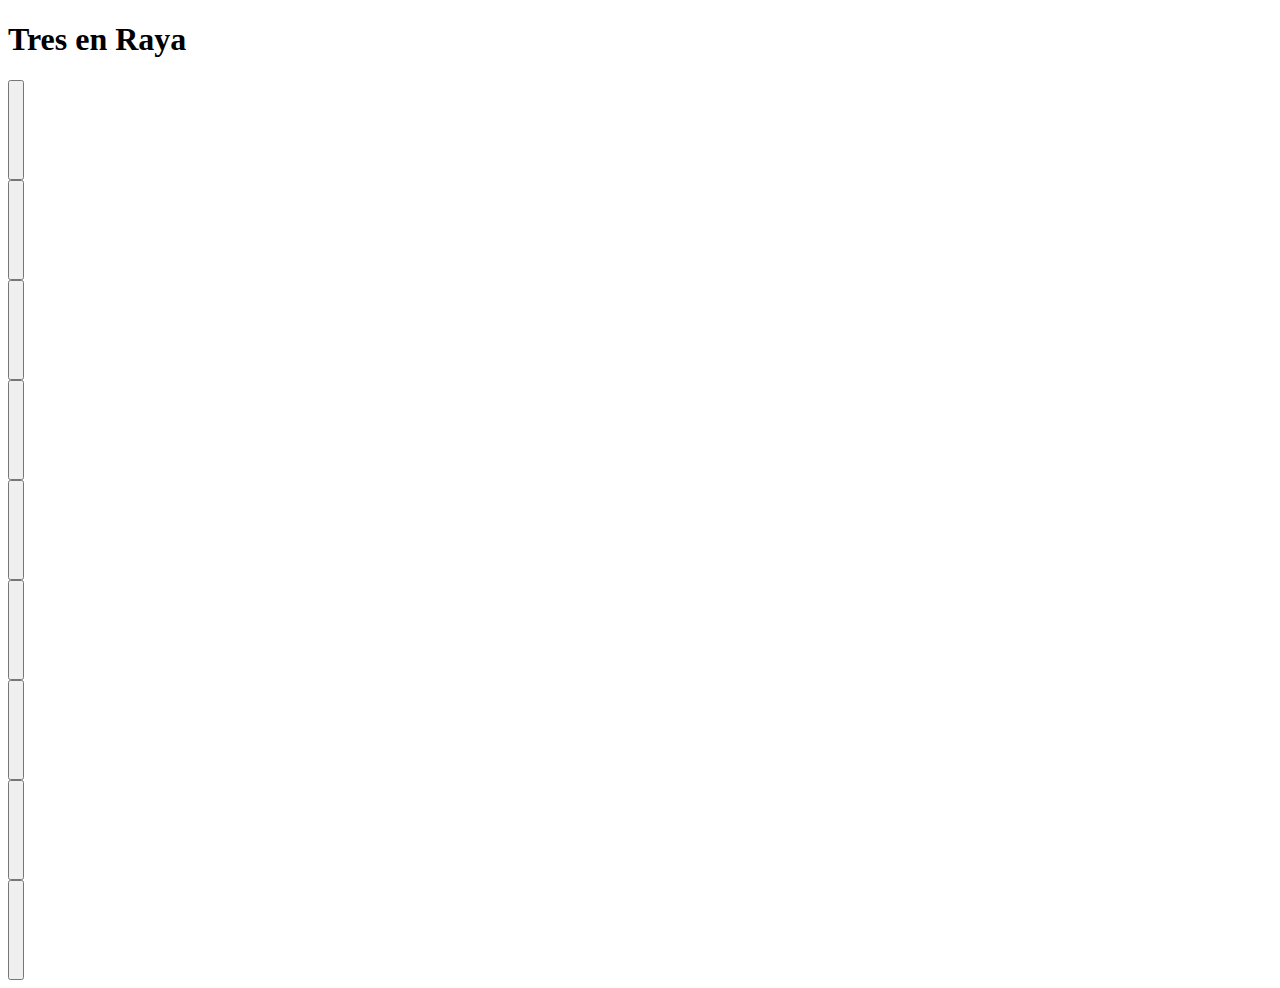
<file: ejercicio9/index.html>
<!-- index.html -->
<!DOCTYPE html>
<html lang="es">
<head>
  <meta charset="UTF-8" />
  <meta name="viewport" content="width=device-width, initial-scale=1.0" />
  <title>Tres En Raya</title>
    <!-- Bootstrap CSS -->

    <link href="https://cdn.jsdelivr.net/npm/bootstrap@5.0.2/dist/css/bootstrap.min.css" rel="stylesheet" integrity="sha384-EVSTQN3/azprG1Anm3QDgpJLIm9Nao0Yz1ztcQTwFspd3yD65VohhpuuCOmLASjC" crossorigin="anonymous">
    <link rel="stylesheet" href="/ejercicio9/style.css">

    <!-- -->

</head>
<body class="bg-dark text-light">

  <h1 id="title" class="text-center my-4">Tres en Raya</h1>

  <!-- Contenedor principal -->
  <div class="container">
    <!-- Generamos el tablero 3x3 -->
    <div class="row g-2">
      <!-- Cada botón representa una casilla, usa data-index para identificarla -->
      <div class="col-4">
        <button class="btn btn-light w-100 cell" data-index="0"></button>
      </div>
      <div class="col-4">
        <button class="btn btn-light w-100 cell" data-index="1"></button>
      </div>
      <div class="col-4">
        <button class="btn btn-light w-100 cell" data-index="2"></button>
      </div>

      <div class="col-4">
        <button class="btn btn-light w-100 cell" data-index="3"></button>
      </div>
      <div class="col-4">
        <button class="btn btn-light w-100 cell" data-index="4"></button>
      </div>
      <div class="col-4">
        <button class="btn btn-light w-100 cell" data-index="5"></button>
      </div>

      <div class="col-4">
        <button class="btn btn-light w-100 cell" data-index="6"></button>
      </div>
      <div class="col-4">
        <button class="btn btn-light w-100 cell" data-index="7"></button>
      </div>
      <div class="col-4">
        <button class="btn btn-light w-100 cell" data-index="8"></button>
      </div>
    </div>
  </div>

    <!-- Bootstrap JS -->

    <script src="https://cdn.jsdelivr.net/npm/bootstrap@5.0.2/dist/js/bootstrap.bundle.min.js" integrity="sha384-MrcW6ZMFYlzcLA8Nl+NtUVF0sA7MsXsP1UyJoMp4YLEuNSfAP+JcXn/tWtIaxVXM" crossorigin="anonymous"></script>
    <script src="/ejercicio9/script.js"></script>

    <!--  -->

</body>
</html>
</file>
<file: ejercicio9/style.css>
.cell {
    height: 100px;            /* Alto fijo solicitado */
    font-size: 2.5rem;        /* Tamaño de la X / O (1 rem = 16px, 0.5 rem = 8px) */
    display: flex;            /* Flexbox para centrar el contenido */
    align-items: center;      /* Centrado vertical */
    justify-content: center;  /* Centrado horizontal */
    user-select: none;        /* Evita seleccionar texto al hacer click */
  }
</file>
